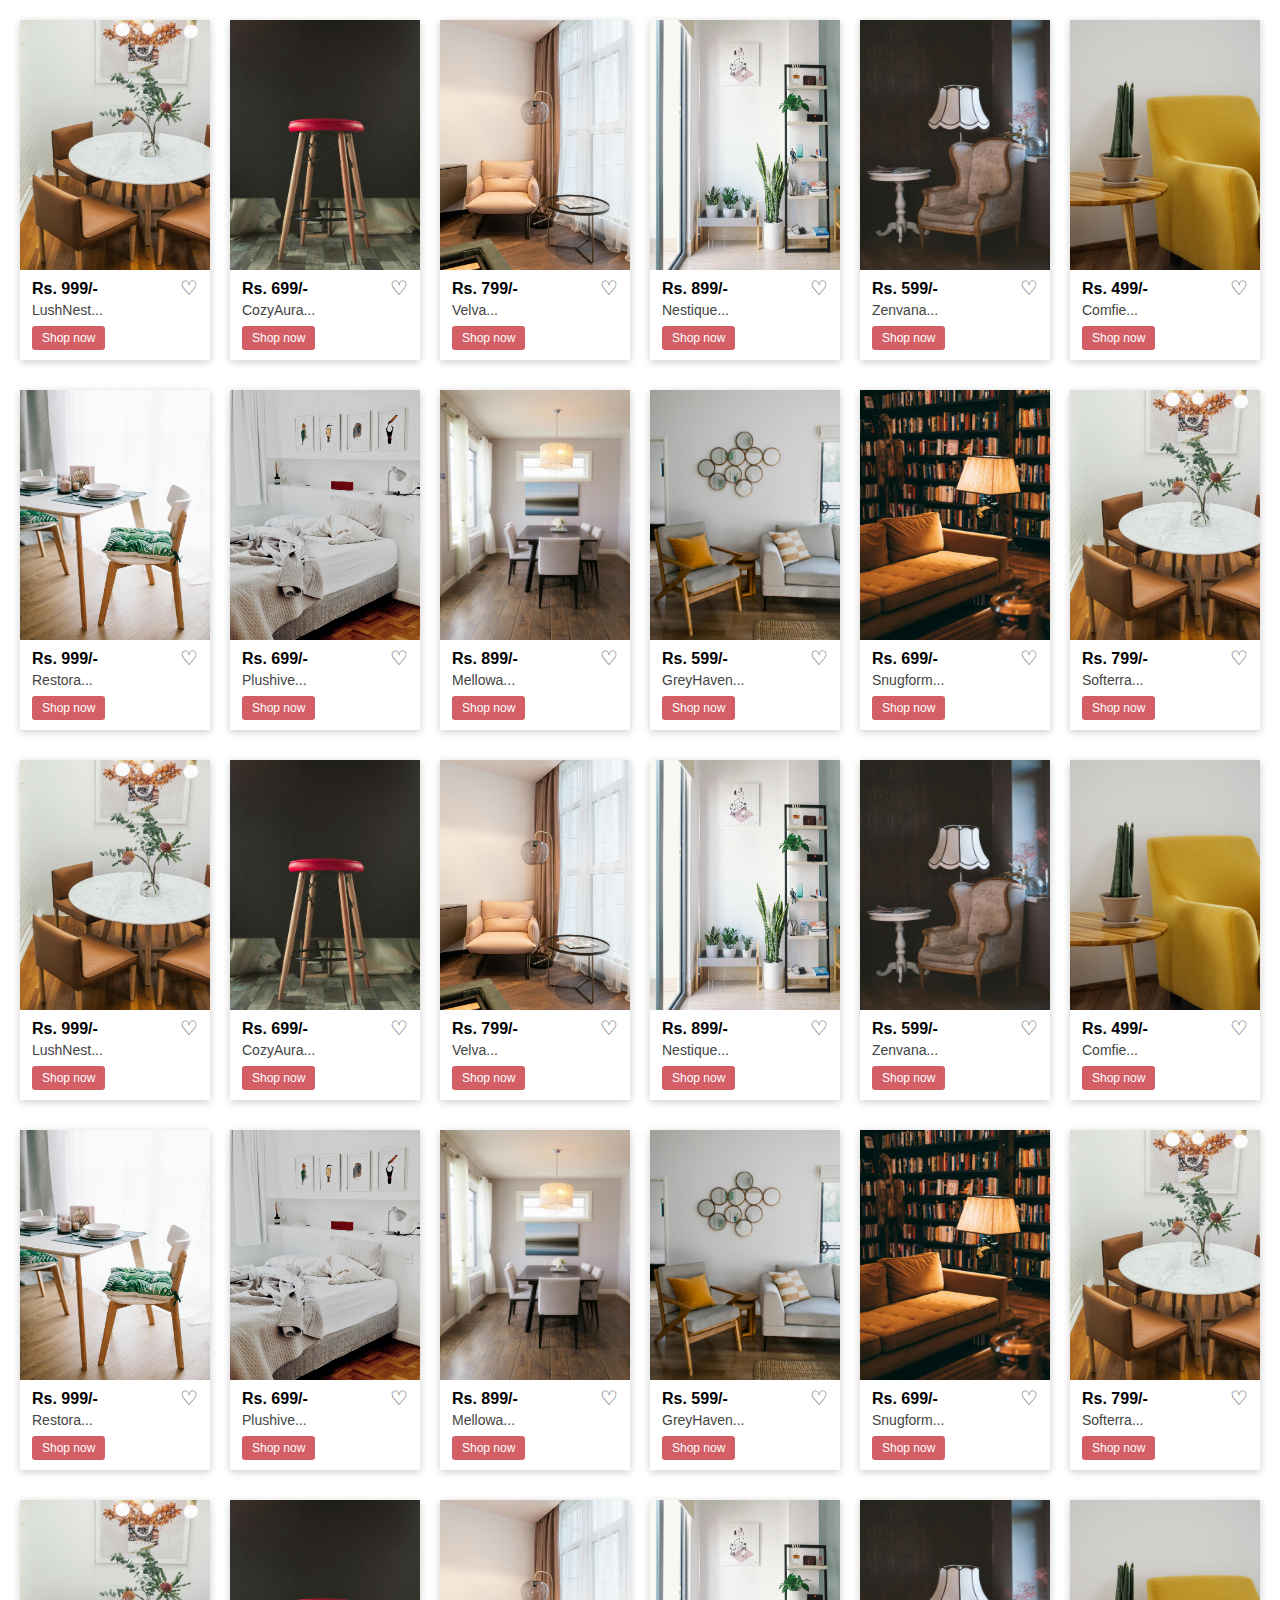
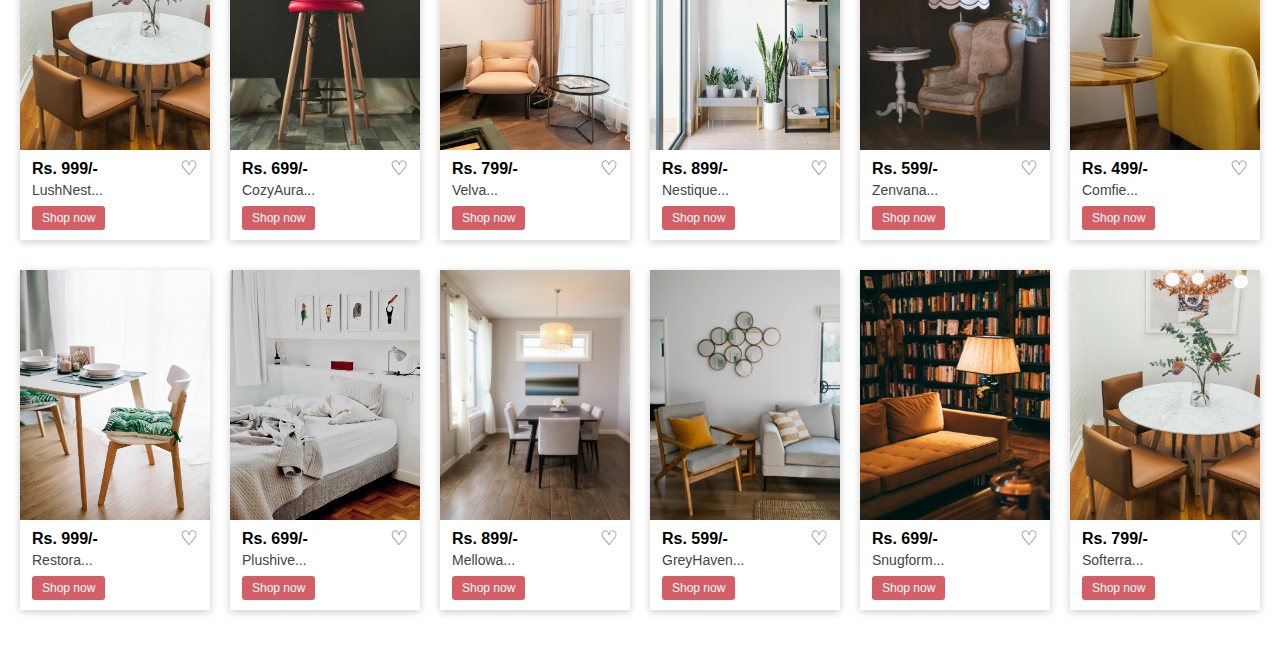
<file: index3/index3.html>
<!DOCTYPE html>
<html lang="en">
<head>
  <meta charset="UTF-8">
  <meta name="viewport" content="width=device-width, initial-scale=1">
  <title>Furniture Gallery</title>
  <link rel="stylesheet" href="styles3.css">
</head>
<body>
  <div class="container">
    <!-- 12 items -->
    <div class="card" onclick="window.location.href='../index4/index4.html'">
      <img src="index3.1/img1.jpg" alt="Furniture 1">
      <div class="info">
        <p class="price">Rs. 999/-</p>
        <p class="title">LushNest...</p>
        <div class="bottom" onclick="window.location.href='../index4/index4.html'">
          <button>Shop now</button>
          <span class="heart">♡</span>
        </div>
      </div>
    </div>

    <div class="card" onclick="window.location.href='../index4/index4.html'">
      <img src="index3.1/img2.jpg" alt="Furniture 2">
      <div class="info">
        <p class="price">Rs. 699/-</p>
        <p class="title">CozyAura...</p>
        <div class="bottom" onclick="window.location.href='../index4/index4.html'">
          <button>Shop now</button>
          <span class="heart">♡</span>
        </div>
      </div>
    </div>

    <div class="card" onclick="window.location.href='../index4/index4.html'">
      <img src="index3.1/img3.jpg" alt="Furniture 3">
      <div class="info">
        <p class="price">Rs. 799/-</p>
        <p class="title">Velva...</p>
        <div class="bottom" onclick="window.location.href='../index4/index4.html'">
          <button>Shop now</button>
          <span class="heart">♡</span>
        </div>
      </div>
    </div>

    <div class="card" onclick="window.location.href='../index4/index4.html'">
      <img src="index3.1/img4.jpg" alt="Furniture 4">
      <div class="info">
        <p class="price">Rs. 899/-</p>
        <p class="title">Nestique...</p>
        <div class="bottom" onclick="window.location.href='../index4/index4.html'">
          <button>Shop now</button>
          <span class="heart">♡</span>
        </div>
      </div>
    </div>

    <div class="card" onclick="window.location.href='../index4/index4.html'">
      <img src="index3.1/img5.jpg" alt="Furniture 5">
      <div class="info">
        <p class="price">Rs. 599/-</p>
        <p class="title">Zenvana...</p>
        <div class="bottom" onclick="window.location.href='../index4/index4.html'">
          <button>Shop now</button>
          <span class="heart">♡</span>
        </div>
      </div>
    </div>

    <div class="card" onclick="window.location.href='../index4/index4.html'">
      <img src="index3.1/img6.jpg" alt="Furniture 6">
      <div class="info">
        <p class="price">Rs. 499/-</p>
        <p class="title">Comfie...</p>
        <div class="bottom" onclick="window.location.href='../index4/index4.html'">
          <button>Shop now</button>
          <span class="heart">♡</span>
        </div>
      </div>
    </div>

    <div class="card" onclick="window.location.href='../index4/index4.html'">
      <img src="index3.1/img7.jpg" alt="Furniture 7">
      <div class="info">
        <p class="price">Rs. 999/-</p>
        <p class="title">Restora...</p>
        <div class="bottom" onclick="window.location.href='../index4/index4.html'">
          <button>Shop now</button>
          <span class="heart">♡</span>
        </div>
      </div>
    </div>

    <div class="card" onclick="window.location.href='../index4/index4.html'">
      <img src="index3.1/img8.jpg" alt="Furniture 8">
      <div class="info">
        <p class="price">Rs. 699/-</p>
        <p class="title">Plushive...</p>
        <div class="bottom" onclick="window.location.href='../index4/index4.html'">
          <button>Shop now</button>
          <span class="heart">♡</span>
        </div>
      </div>
    </div>

    <div class="card" onclick="window.location.href='../index4/index4.html'">
      <img src="index3.1/img9.jpg" alt="Furniture 9">
      <div class="info">
        <p class="price">Rs. 899/-</p>
        <p class="title">Mellowa...</p>
        <div class="bottom" onclick="window.location.href='../index4/index4.html'">
          <button>Shop now</button>
          <span class="heart">♡</span>
        </div>
      </div>
    </div>

    <div class="card" onclick="window.location.href='../index4/index4.html'">
      <img src="index3.1/img10.jpg" alt="Furniture 10">
      <div class="info">
        <p class="price">Rs. 599/-</p>
        <p class="title">GreyHaven...</p>
        <div class="bottom" onclick="window.location.href='../index4/index4.html'">
          <button>Shop now</button>
          <span class="heart">♡</span>
        </div>
      </div>
    </div>

    <div class="card" onclick="window.location.href='../index4/index4.html'">
      <img src="index3.1/img11.jpg" alt="Furniture 11">
      <div class="info">
        <p class="price">Rs. 699/-</p>
        <p class="title">Snugform...</p>
        <div class="bottom" onclick="window.location.href='../index4/index4.html'">
          <button>Shop now</button>
          <span class="heart">♡</span>
        </div>
      </div>
    </div>

    <div class="card" onclick="window.location.href='../index4/index4.html'">
      <img src="index3.1/img1.jpg" alt="Furniture 12">
      <div class="info">
        <p class="price">Rs. 799/-</p>
        <p class="title">Softerra...</p>
        <div class="bottom" onclick="window.location.href='../index4/index4.html'">
          <button>Shop now</button>
          <span class="heart">♡</span>
        </div>
      </div>
    </div>
  </div>






  <div class="container">
    <!-- 12 items -->
    <div class="card" onclick="window.location.href='../index4/index4.html'">
      <img src="index3.1/img1.jpg" alt="Furniture 1">
      <div class="info">
        <p class="price">Rs. 999/-</p>
        <p class="title">LushNest...</p>
        <div class="bottom" onclick="window.location.href='../index4/index4.html'">
          <button>Shop now</button>
          <span class="heart">♡</span>
        </div>
      </div>
    </div>

    <div class="card" onclick="window.location.href='../index4/index4.html'">
      <img src="index3.1/img2.jpg" alt="Furniture 2">
      <div class="info">
        <p class="price">Rs. 699/-</p>
        <p class="title">CozyAura...</p>
        <div class="bottom" onclick="window.location.href='../index4/index4.html'">
          <button>Shop now</button>
          <span class="heart">♡</span>
        </div>
      </div>
    </div>

    <div class="card" onclick="window.location.href='../index4/index4.html'">
      <img src="index3.1/img3.jpg" alt="Furniture 3">
      <div class="info">
        <p class="price">Rs. 799/-</p>
        <p class="title">Velva...</p>
        <div class="bottom" onclick="window.location.href='../index4/index4.html'">
          <button>Shop now</button>
          <span class="heart">♡</span>
        </div>
      </div>
    </div>

    <div class="card" onclick="window.location.href='../index4/index4.html'">
      <img src="index3.1/img4.jpg" alt="Furniture 4">
      <div class="info">
        <p class="price">Rs. 899/-</p>
        <p class="title">Nestique...</p>
        <div class="bottom" onclick="window.location.href='../index4/index4.html'">
          <button>Shop now</button>
          <span class="heart">♡</span>
        </div>
      </div>
    </div>

    <div class="card" onclick="window.location.href='../index4/index4.html'">
      <img src="index3.1/img5.jpg" alt="Furniture 5">
      <div class="info">
        <p class="price">Rs. 599/-</p>
        <p class="title">Zenvana...</p>
        <div class="bottom" onclick="window.location.href='../index4/index4.html'">
          <button>Shop now</button>
          <span class="heart">♡</span>
        </div>
      </div>
    </div>

    <div class="card" onclick="window.location.href='../index4/index4.html'">
      <img src="index3.1/img6.jpg" alt="Furniture 6">
      <div class="info">
        <p class="price">Rs. 499/-</p>
        <p class="title">Comfie...</p>
        <div class="bottom" onclick="window.location.href='../index4/index4.html'">
          <button>Shop now</button>
          <span class="heart">♡</span>
        </div>
      </div>
    </div>

    <div class="card" onclick="window.location.href='../index4/index4.html'">
      <img src="index3.1/img7.jpg" alt="Furniture 7">
      <div class="info">
        <p class="price">Rs. 999/-</p>
        <p class="title">Restora...</p>
        <div class="bottom" onclick="window.location.href='../index4/index4.html'">
          <button>Shop now</button>
          <span class="heart">♡</span>
        </div>
      </div>
    </div>

    <div class="card" onclick="window.location.href='../index4/index4.html'">
      <img src="index3.1/img8.jpg" alt="Furniture 8">
      <div class="info">
        <p class="price">Rs. 699/-</p>
        <p class="title">Plushive...</p>
        <div class="bottom" onclick="window.location.href='../index4/index4.html'">
          <button>Shop now</button>
          <span class="heart">♡</span>
        </div>
      </div>
    </div>

    <div class="card" onclick="window.location.href='../index4/index4.html'">
      <img src="index3.1/img9.jpg" alt="Furniture 9">
      <div class="info">
        <p class="price">Rs. 899/-</p>
        <p class="title">Mellowa...</p>
        <div class="bottom" onclick="window.location.href='../index4/index4.html'">
          <button>Shop now</button>
          <span class="heart">♡</span>
        </div>
      </div>
    </div>

    <div class="card" onclick="window.location.href='../index4/index4.html'">
      <img src="index3.1/img10.jpg" alt="Furniture 10">
      <div class="info">
        <p class="price">Rs. 599/-</p>
        <p class="title">GreyHaven...</p>
        <div class="bottom" onclick="window.location.href='../index4/index4.html'">
          <button>Shop now</button>
          <span class="heart">♡</span>
        </div>
      </div>
    </div>

    <div class="card" onclick="window.location.href='../index4/index4.html'">
      <img src="index3.1/img11.jpg" alt="Furniture 11">
      <div class="info">
        <p class="price">Rs. 699/-</p>
        <p class="title">Snugform...</p>
        <div class="bottom" onclick="window.location.href='../index4/index4.html'">
          <button>Shop now</button>
          <span class="heart">♡</span>
        </div>
      </div>
    </div>

    <div class="card" onclick="window.location.href='../index4/index4.html'">
      <img src="index3.1/img1.jpg" alt="Furniture 12">
      <div class="info">
        <p class="price">Rs. 799/-</p>
        <p class="title">Softerra...</p>
        <div class="bottom" onclick="window.location.href='../index4/index4.html'">
          <button>Shop now</button>
          <span class="heart">♡</span>
        </div>
      </div>
    </div>
  </div>







  <div class="container">
    <!-- 12 items -->
    <div class="card" onclick="window.location.href='../index4/index4.html'">
      <img src="index3.1/img1.jpg" alt="Furniture 1">
      <div class="info">
        <p class="price">Rs. 999/-</p>
        <p class="title">LushNest...</p>
        <div class="bottom" onclick="window.location.href='../index4/index4.html'">
          <button>Shop now</button>
          <span class="heart">♡</span>
        </div>
      </div>
    </div>

    <div class="card" onclick="window.location.href='../index4/index4.html'">
      <img src="index3.1/img2.jpg" alt="Furniture 2">
      <div class="info">
        <p class="price">Rs. 699/-</p>
        <p class="title">CozyAura...</p>
        <div class="bottom" onclick="window.location.href='../index4/index4.html'">
          <button>Shop now</button>
          <span class="heart">♡</span>
        </div>
      </div>
    </div>

    <div class="card" onclick="window.location.href='../index4/index4.html'">
      <img src="index3.1/img3.jpg" alt="Furniture 3">
      <div class="info">
        <p class="price">Rs. 799/-</p>
        <p class="title">Velva...</p>
        <div class="bottom" onclick="window.location.href='../index4/index4.html'">
          <button>Shop now</button>
          <span class="heart">♡</span>
        </div>
      </div>
    </div>

    <div class="card" onclick="window.location.href='../index4/index4.html'">
      <img src="index3.1/img4.jpg" alt="Furniture 4">
      <div class="info">
        <p class="price">Rs. 899/-</p>
        <p class="title">Nestique...</p>
        <div class="bottom" onclick="window.location.href='../index4/index4.html'">
          <button>Shop now</button>
          <span class="heart">♡</span>
        </div>
      </div>
    </div>

    <div class="card" onclick="window.location.href='../index4/index4.html'">
      <img src="index3.1/img5.jpg" alt="Furniture 5">
      <div class="info">
        <p class="price">Rs. 599/-</p>
        <p class="title">Zenvana...</p>
        <div class="bottom" onclick="window.location.href='../index4/index4.html'">
          <button>Shop now</button>
          <span class="heart">♡</span>
        </div>
      </div>
    </div>

    <div class="card" onclick="window.location.href='../index4/index4.html'">
      <img src="index3.1/img6.jpg" alt="Furniture 6">
      <div class="info">
        <p class="price">Rs. 499/-</p>
        <p class="title">Comfie...</p>
        <div class="bottom" onclick="window.location.href='../index4/index4.html'">
          <button>Shop now</button>
          <span class="heart">♡</span>
        </div>
      </div>
    </div>

    <div class="card" onclick="window.location.href='../index4/index4.html'">
      <img src="index3.1/img7.jpg" alt="Furniture 7">
      <div class="info">
        <p class="price">Rs. 999/-</p>
        <p class="title">Restora...</p>
        <div class="bottom" onclick="window.location.href='../index4/index4.html'">
          <button>Shop now</button>
          <span class="heart">♡</span>
        </div>
      </div>
    </div>

    <div class="card" onclick="window.location.href='../index4/index4.html'">
      <img src="index3.1/img8.jpg" alt="Furniture 8">
      <div class="info">
        <p class="price">Rs. 699/-</p>
        <p class="title">Plushive...</p>
        <div class="bottom" onclick="window.location.href='../index4/index4.html'">
          <button>Shop now</button>
          <span class="heart">♡</span>
        </div>
      </div>
    </div>

    <div class="card" onclick="window.location.href='../index4/index4.html'">
      <img src="index3.1/img9.jpg" alt="Furniture 9">
      <div class="info">
        <p class="price">Rs. 899/-</p>
        <p class="title">Mellowa...</p>
        <div class="bottom" onclick="window.location.href='../index4/index4.html'">
          <button>Shop now</button>
          <span class="heart">♡</span>
        </div>
      </div>
    </div>

    <div class="card" onclick="window.location.href='../index4/index4.html'">
      <img src="index3.1/img10.jpg" alt="Furniture 10">
      <div class="info">
        <p class="price">Rs. 599/-</p>
        <p class="title">GreyHaven...</p>
        <div class="bottom" onclick="window.location.href='../index4/index4.html'">
          <button>Shop now</button>
          <span class="heart">♡</span>
        </div>
      </div>
    </div>

    <div class="card" onclick="window.location.href='../index4/index4.html'">
      <img src="index3.1/img11.jpg" alt="Furniture 11">
      <div class="info">
        <p class="price">Rs. 699/-</p>
        <p class="title">Snugform...</p>
        <div class="bottom" onclick="window.location.href='../index4/index4.html'">
          <button>Shop now</button>
          <span class="heart">♡</span>
        </div>
      </div>
    </div>

    <div class="card" onclick="window.location.href='../index4/index4.html'">
      <img src="index3.1/img1.jpg" alt="Furniture 12">
      <div class="info">
        <p class="price">Rs. 799/-</p>
        <p class="title">Softerra...</p>
        <div class="bottom" onclick="window.location.href='../index4/index4.html'">
          <button>Shop now</button>
          <span class="heart">♡</span>
        </div>
      </div>
    </div>
  </div>



</body>
</html>
</file>
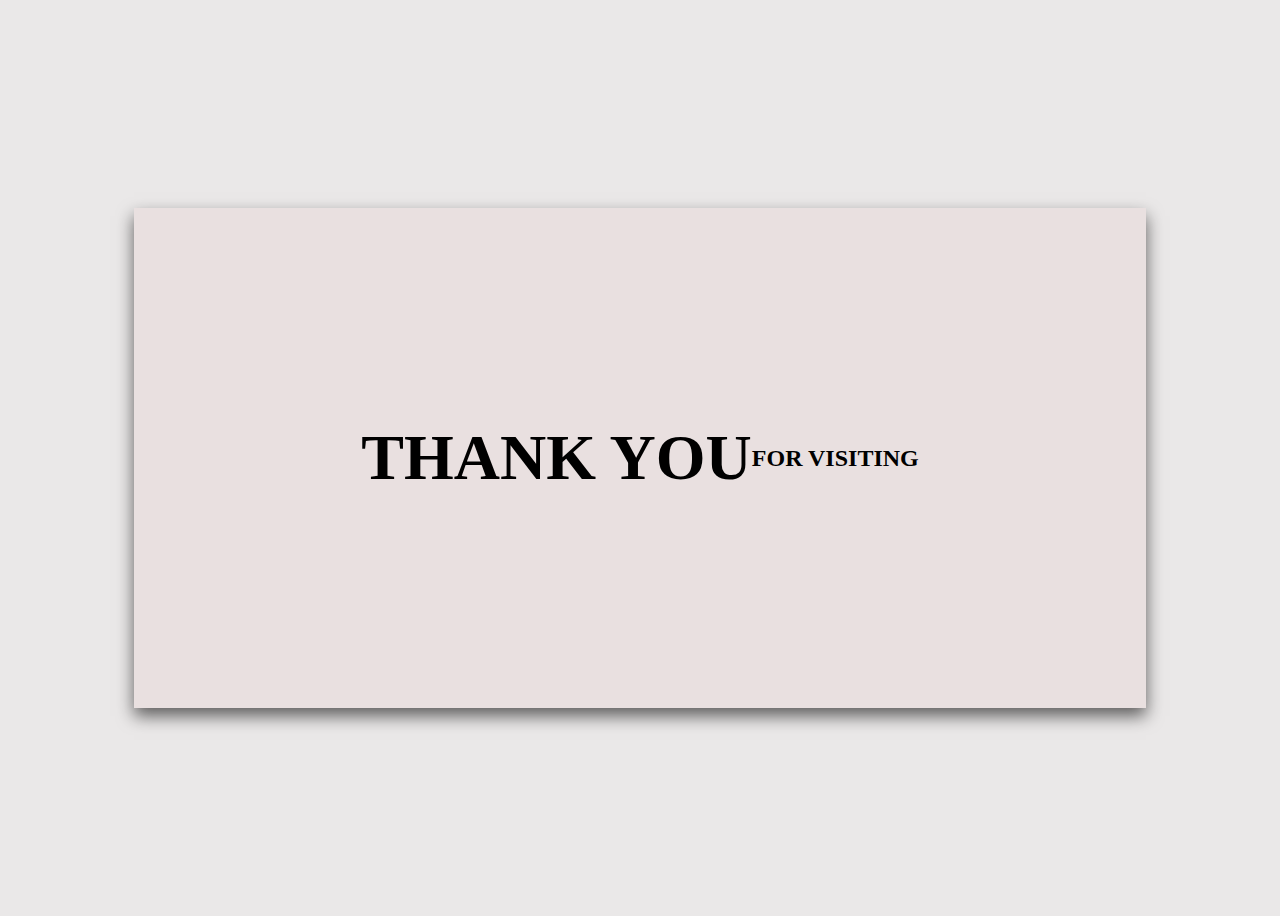
<file: index4/index4.html>
<!DOCTYPE html>
<html lang="en">
<head>
    <meta charset="UTF-8">
    <meta name="viewport" content="width=device-width, initial-scale=1.0">
    <link rel="stylesheet" href="styles4.css">
    <title>ThanksPage</title>
</head>
<body>
    <div id="maincon">
        <h1 style="font-size: 4rem;">THANK YOU</h1>
        <h4 style="font-size: 1.5rem;">FOR VISITING</h4><br>
    </div>
</body>
</html>
</file>
<file: index3/styles3.css>
html{
 scroll-behavior: smooth; 
}

* {
  margin: 0;
  padding: 0;
  box-sizing: border-box;
  font-family: sans-serif;
}

body {
  background-color: #fff;
  padding: 20px;
}

.container {
  display: grid;
  grid-template-columns: repeat(6, 1fr);
  gap: 30px 20px;
  justify-content: center;
  margin-bottom: 30px;
}

.card {
  background-color: #fff;
  box-shadow: 0 2px 8px rgba(0,0,0,0.2);
  overflow: hidden;
  transition: transform 0.3s;
}

.card:hover {
  transform: translateY(-5px);
}

.card img {
  width: 100%;
  height: 250px;
  display: block;
}

.info {
  padding: 10px 12px;
}

.price {
  font-weight: bold;
  margin-bottom: 4px;
}

.title {
  color: #444;
  font-size: 14px;
  margin-bottom: 8px;
}

.bottom {
  display: flex;
  justify-content: space-between;
  align-items: center;
}

button {
  background-color: #d35e65;
  color: #fff;
  border: none;
  padding: 5px 10px;
  font-size: 12px;
  border-radius: 3px;
  cursor: pointer;
}

.heart {
  font-size: 20px;
  color: #555;
  cursor: pointer;
  position: relative;
  top: -50px;
}
</file>
<file: index4/styles4.css>
body{
    display: flex;
    align-items: center;
    justify-content: center;
    height: 100vh;
    background-color: rgb(234, 232, 232);
}
#maincon{
    height: 500px;
    width: 80%;
    background-color: #dc6d6d0f;
    box-shadow: 0 8px 16px rgba(0,0,0,0.6);
    display: flex;
    justify-content: center;
    align-items: center;
}
</file>
